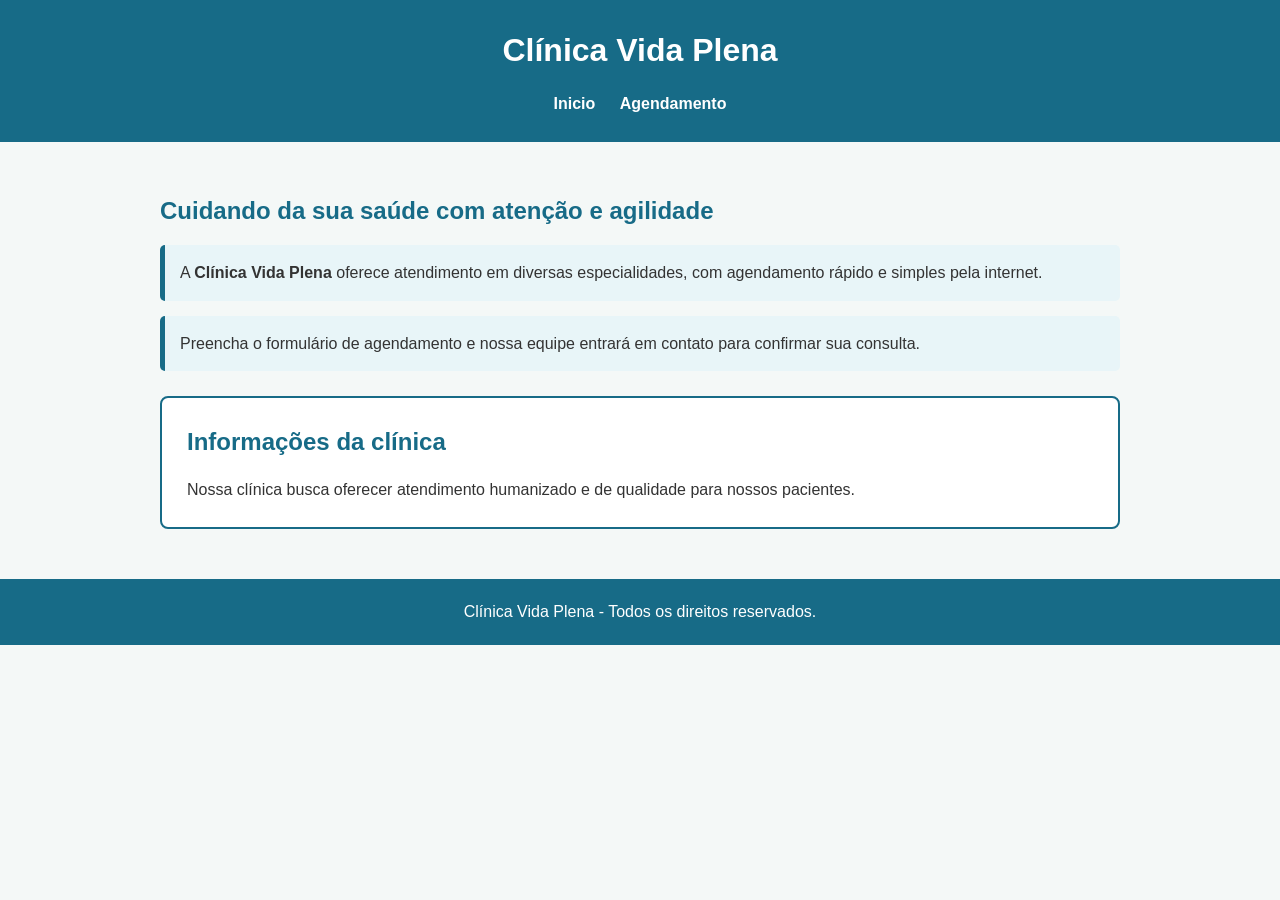
<file: index.html>
<!DOCTYPE html>
<html lang="pt-BR">

<head>
    <meta charset="UTF-8">
    <meta name="viewport" content="width=device-width, initial-scale=1.0">
    <title>Clínica Vida Plena</title>
    <link rel="stylesheet" href="style.css">
</head>

<body>

    <header>
        <h1>Clínica Vida Plena</h1>

        <nav>
            <a href="index.html">Inicio</a>
            <a href="agendamento.html">Agendamento</a>
        </nav>
    </header>

    <main>

        <h2>Cuidando da sua saúde com atenção e agilidade</h2>

        <p class="texto-destaque">
            A <strong>Clínica Vida Plena</strong> oferece
            atendimento em diversas especialidades, com
            agendamento rápido e simples pela internet.
        </p>

        <p class="texto-destaque">
            Preencha o formulário de agendamento e nossa equipe
            entrará em contato para confirmar sua consulta.
        </p>

        <section id="informacoes">
            <h2>Informações da clínica</h2>

            <p>
                Nossa clínica busca oferecer atendimento
                humanizado e de qualidade para nossos pacientes.
            </p>
        </section>

    </main>

    <footer>
        <p>
            Clínica Vida Plena - Todos os direitos reservados.
        </p>
    </footer>

</body>

</html>
</file>
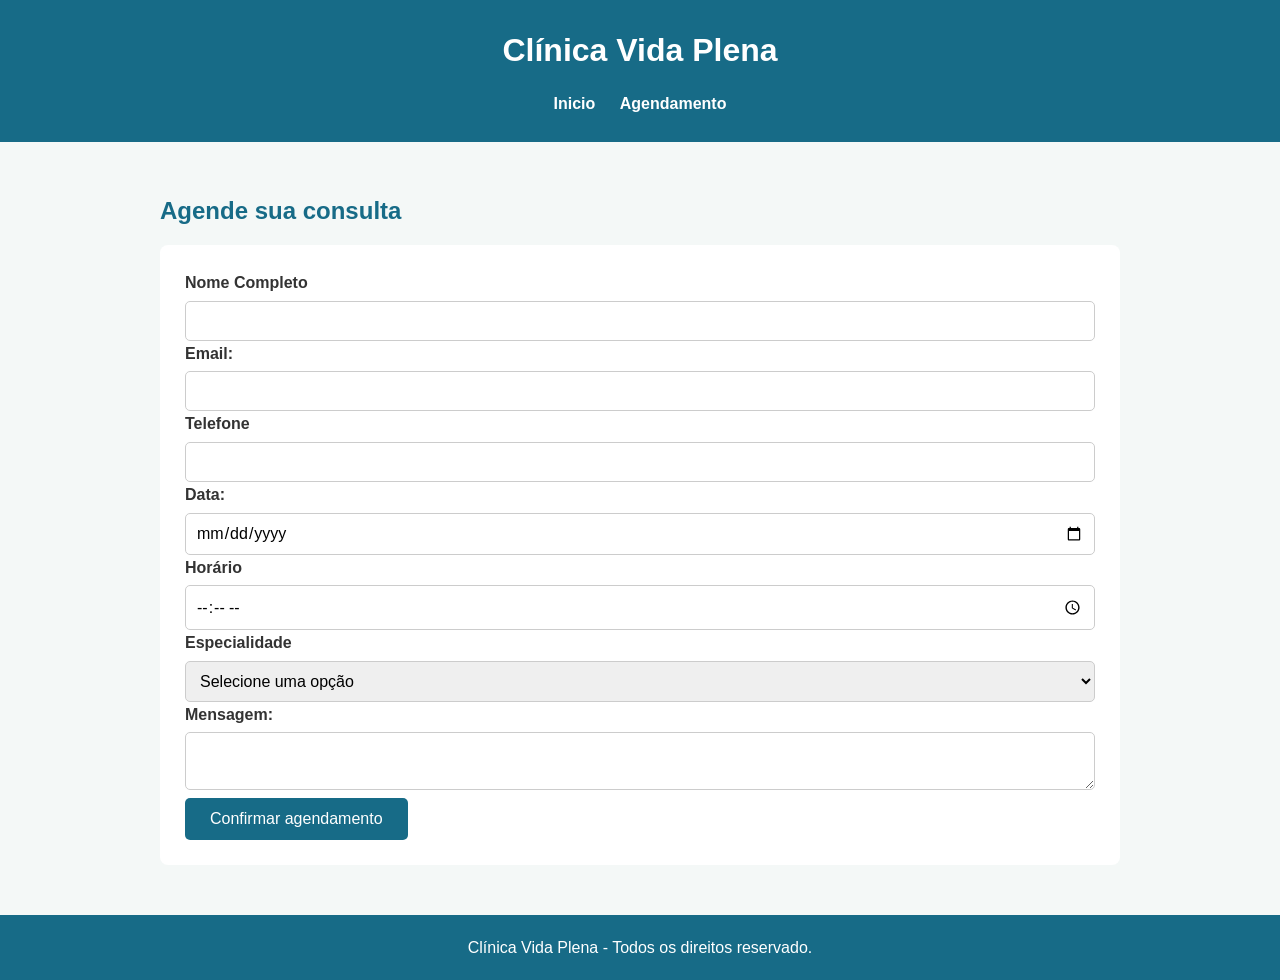
<file: agendamento.html>
<!DOCTYPE html>
<html lang="en">
<head>
    <meta charset="UTF-8">
    <meta name="viewport" content="width=device-width, initial-scale=1.0">
    <title>Agendamento - Clínica Vida Plena</title>
    <link rel="stylesheet" href="style.css">
</head>
<body>
     <header>
        <h1>Clínica Vida Plena</h1>
        <nav>
            <a href="index.html">Inicio</a>
            <a href="agendamento">Agendamento</a>
        </nav>
    </header>
    <main>
        <h2>Agende sua consulta</h2>
        <form action="#" method="post">
            <label for="Nome"> Nome Completo</label>
           <input type="text" name="Nome" id="Nome" required>
           <br>
           <label for="email">Email:</label>
           <input type="email" name="email" id="email">
           <br>
           <label for="telefone">Telefone</label>
           <input 
                type="tel" 
                name="telefone" 
                id="telefone"
                required
                inputmode="numeric"
                maxlength="15"
                pattern="(?:\(?[1-9]{2}\)?\s?)?(?:9\d{4}|\d{4})-?\d{4}"
                title="Digite com DDD Ex: (17) 98765-4321 ou 17987654321"
            >
           <br>
           <label for="data">Data:</label>
           <input type="date" name="data" id="data" required>
        <br>
           <label for="hora">Horário</label>
           <input type="time" name="hora" id="hora" required>
           <br>
           <label for="especialidade">Especialidade</label>
           <select name="especialidade" id="especialidade">
            <option value="">Selecione uma opção</option>
            <option value="clinico-geral">Clínico Geral</option>
            <option value="cardiologia">Cardiologia</option>
            <option value="dermatologia">Dermatologia</option>
            <option value="pediatria">pediatria</option>
           </select>
           <br>
           <label for="mensagem">Mensagem:</label>
           <textarea name="mensagem" id="mensagem"></textarea>
           <br>
           <button type="submit">Confirmar agendamento</button>
        </form>
    </main>
    <footer>
        <p>
            Clínica Vida Plena - Todos os direitos reservado.
        </p>
    </footer>
</body>
</html>
</file>
<file: style.css>
* {
    margin: 0;
    padding: 0;
    box-sizing: border-box;
}

body {
    font-family: Arial, sans-serif;
    color: #333333;
    background-color: #f4f8f7;
    line-height: 1.6;
}

header {
    background-color: #176b87;
    color: white;
    padding: 25px;
    text-align: center;
}

nav {
    margin-top: 15px;
}

nav a {
    color: white;
    text-decoration: none;
    font-weight: bold;
    margin: 0 10px;
}

nav a:hover {
    color: #b8e3ed;
}

main {
    max-width: 1000px;
    margin: 30px auto;
    padding: 20px;
}

h1,
h2 {
    font-family: Arial, sans-serif;
    font-weight: bold;
}

h2 {
    color: #176b87;
    margin-bottom: 15px;
}

.texto-destaque {
    background-color: #e8f5f8;
    border-left: 5px solid #176b87;
    padding: 15px;
    margin-bottom: 15px;
    border-radius: 5px;
}

.campo {
    margin-bottom: 15px;
}

#informacoes {
    background-color: white;
    border: 2px solid #176b87;
    padding: 25px;
    margin-top: 25px;
    border-radius: 8px;
}

form {
    background-color: white;
    padding: 25px;
    border-radius: 8px;
}

label {
    display: block;
    margin-bottom: 5px;
    font-weight: bold;
}

input,
select,
textarea {
    width: 100%;
    padding: 10px;
    border: 1px solid #cccccc;
    border-radius: 5px;
    font-family: Arial, sans-serif;
    font-size: 16px;
}

textarea {
    resize: vertical;
}

button {
    background-color: #176b87;
    color: white;
    border: none;
    padding: 12px 25px;
    border-radius: 5px;
    cursor: pointer;
    font-family: Arial, sans-serif;
    font-size: 16px;
}

button:hover {
    background-color: #0e4d62;
}

footer {
    background-color: #176b87;
    color: white;
    text-align: center;
    padding: 20px;
    margin-top: 30px;
}
</file>
